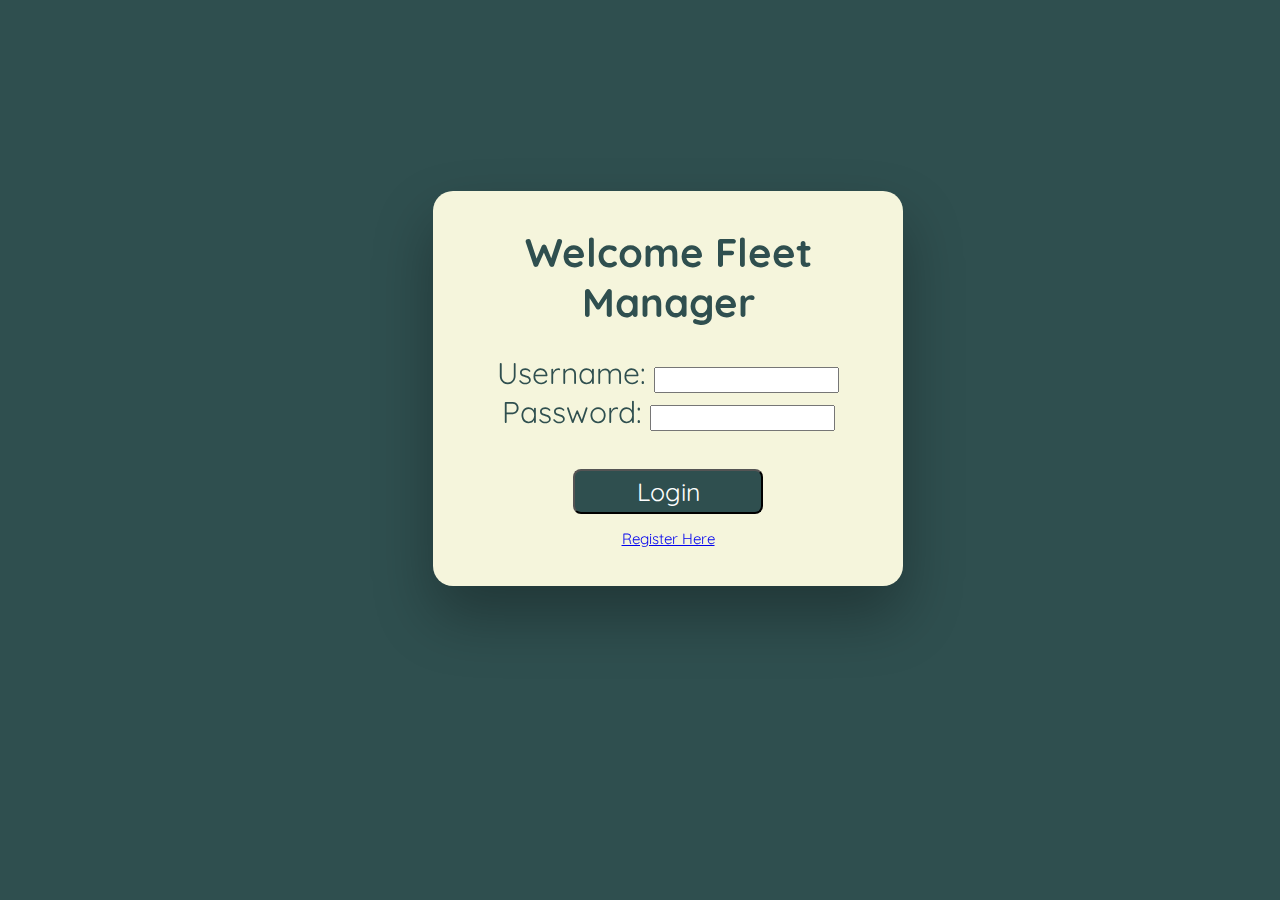
<file: login.html>
<!DOCTYPE html>
<html lang="en">
<head>
    <meta charset="UTF-8">
    <title>Fleet Manager Home Page</title>
    <style>
       body {
           background: darkslategray;
           text-align: center;
       }
       h1 {
           color: darkslategray;
           font-family: 'Quicksand', sans-serif;
           text-align: center;
           font-size: 40px;
       }

       .btn {
           background: darkslategray;
           display: inline-block;
           color: white;
           font-family: 'Quicksand', sans-serif;
           font-size: 25px;
           border-radius: 8px;
           width: 190px;
           height: 45px;
          transition: .3s;
}
    .btn:hover {
        box-shadow: -8px 10px lightgrey;
        transition: .3s;
    }

       .wrapper {
           display: flex;
           align-items: center;
           flex-direction: column;
           justify-content: center;
           width: 100%;
           min-height: 80vh;
           min-width: auto;
           padding: 20px;
           position: fixed;
       }

       #formContent {
           -webkit-border-radius: 20px 20px 20px 20px;
           border-radius: 20px 20px 20px 20px;
           background: beige;
           height: 375px;
           width: 90%;
           max-width: 450px;
           position: relative;
           padding: 10px;
           -webkit-box-shadow: 0px 30px 0px 0px rgba(0,0,0,0.3);
           box-shadow: 0 30px 60px 0 rgba(0,0,0,0.3);
           text-align: center;
           color: darkslategray;
           font-family: 'Quicksand', sans-serif;
           font-size: 30px;
        }
       input{
           height: 20px;
       }


       .link{
           font-size: 15px;
           position: relative;
       }




    </style>
</head>
<body>




<div class="wrapper fadeInDown">
            <div id="formContent">
                <form id="login">
                      <h1>
        <link rel="preconnect" href="https://fonts.gstatic.com">
<link href="https://fonts.googleapis.com/css2?family=Quicksand:wght@500;700&display=swap" rel="stylesheet">
        Welcome Fleet Manager
    </h1>
                    Username:
                    <input type="text" id="username"><br>
                    Password:
                    <input type="password" id="password"><br><br>

                </form>

                <button type="submit" onclick="logIn()" class = "btn">
                <link rel="preconnect" href="https://fonts.gstatic.com">
    <link href="https://fonts.googleapis.com/css2?family=Quicksand:wght@500;700&display=swap" rel="stylesheet">
            Login
                 </button>
<br>



                <a href = "./register.html" class="link">
            <link rel="preconnect" href="https://fonts.gstatic.com">
    <link href="https://fonts.googleapis.com/css2?family=Quicksand:wght@500;700&display=swap" rel="stylesheet">
           Register Here
                </a>
            </div>
    </div>

    <script>
        function logIn()
        {
            var username = document.getElementById("username").value;
            var password = document.getElementById("password").value;

						let data = {'username': username,
							'password': password};

            fetch('https://supply.team22.sweispring21.tk/api/v1/index', {
                method:"POST",
								headers: {
									'Content-Type': 'application/json'
								},
                body: JSON.stringify(data)
							})
							.then(function(response) {
								console.log(response.status);
								if (response.status == 201)
								{
									window.location.assign("./dashboard.html");
								}
							});
        }
    </script>

    </body>
</html>
</file>
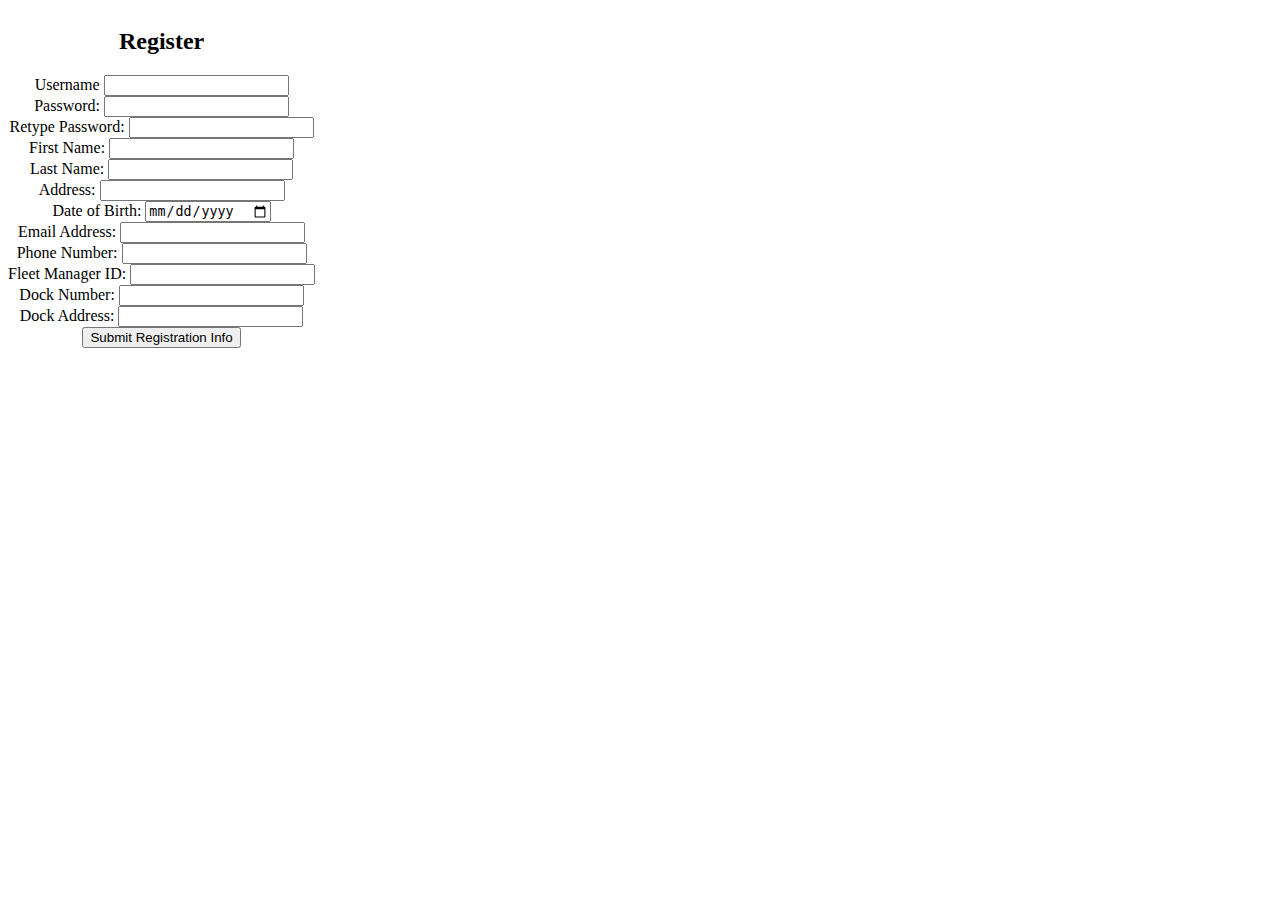
<file: register.html>
<!doctype html>
<html lang="en">
	<head>
		<meta charset="utf-8"/>
		<title>Register</title>
<style>
	body{
		text-align: center;
		position:absolute;
	}


</style>
	</head>






	<body>
		<form id="registration">
			<h2>Register</h2>
			Username
			<input type="text" id="username"><br>
			Password:
			<input type="password" id="password"  onkeyup="check()"><br>
			Retype Password:
			<input type="password" id="retypedPassword" onkeyup="check()"> <span id='message'></span>
			<br>
			First Name:
			<input type="text" id="fname"><br>
			Last Name:
			<input type="text" id="lname"><br>
			Address:
			<input type="text" id="address"><br>
			Date of Birth:
			<input type="date" id="dob"><br>
			Email Address:
			<input type="text" id="email"><br>
			Phone Number:
			<input type="text" id="phoneNumber"><br>

            Fleet Manager ID:
            <input type="text" id="fleetManagerID"><br>
			Dock Number:
			<input type="text" id="dockNumber"><br>
			Dock Address:
			<input type=text" id="dockAddress"><br>



            <button onclick="sendRegistration()">Submit Registration Info</button>
		</form>


    <script>
        function sendRegistration()
        {
            var username = document.getElementById("username").value;
            var fname = document.getElementById("fname").value;
            var lname = document.getElementById("lname").value;
            var address = document.getElementById("address").value;
            var password = document.getElementById("password").value;
            var fleetManagerID = document.getElementById("fleetManagerID").value;

						let data = {'username': username,
							'fname': fname,
							'lname': lname,
							'address': address,
							'password': password,
							'DOB': dob,
							'email': email,
							'phoneNumber': phoneNumber,
							'dockNumber': dockNumber,
							'dockAddress': dockAddress,
							'fleetManagerID' : fleetManagerID}

            fetch('C:\\Users\\Morga\\PycharmProjects\\Supply_FrontEnd\\register.html', {
                method:"POST",
								headers: {
									'Content-Type': 'application/json'
								},
                body: JSON.stringify(data)
							})
						.then(function(response) {
							console.log(response.status);
							if (response.status == 201)
							{
								window.location.assign("./register.html");
							}
						});
        }
        var check = function() {
			if (document.getElementById('password').value != document.getElementById('retypedPassword').value) {
				document.getElementById('message').style.color = 'red';
				document.getElementById('message').innerHTML = 'not matching';
			} else {
				document.getElementById('message').style.color = 'green';
				document.getElementById('message').innerHTML = 'matching';
				document.getElementById('message').innerHTML = '';
			}
		}
    </script>
	</body>
</html>
</file>
